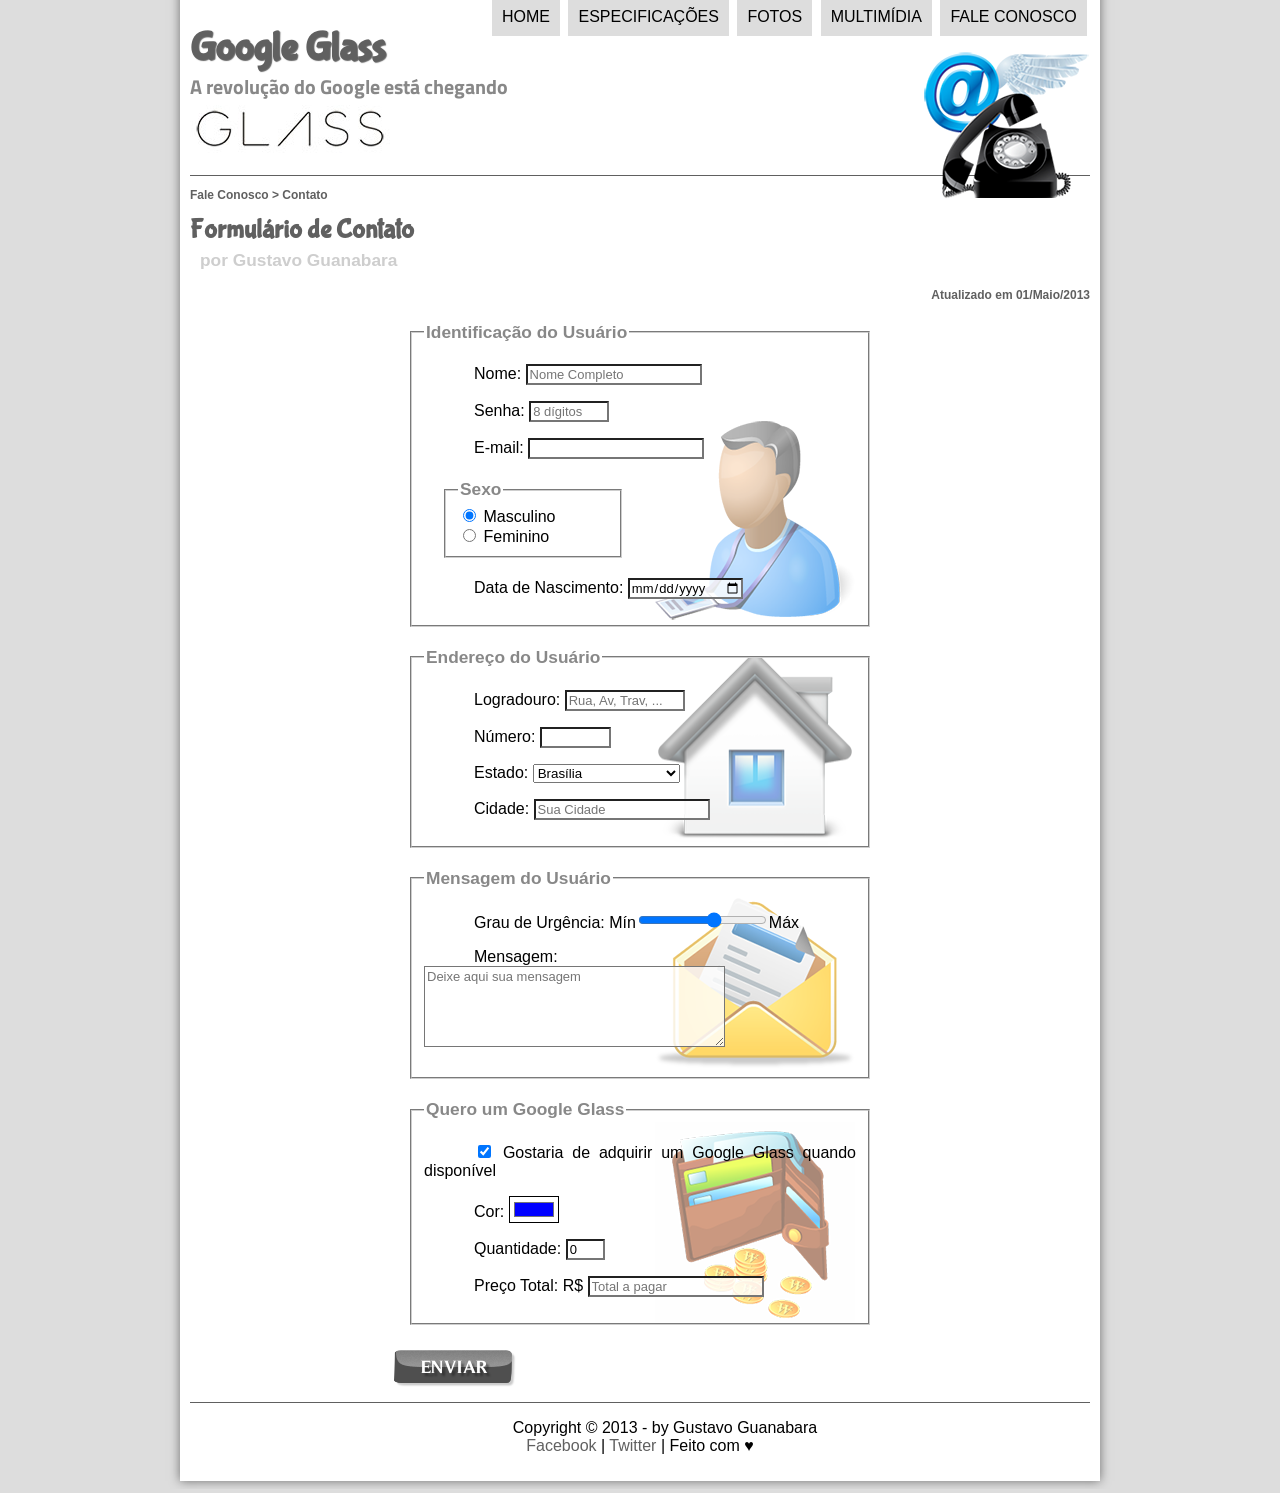
<file: fale-conosco.html>
<!DOCTYPE html>
<html lang="pt-br">
<head>
    <meta charset="UTF-8"/>
    <title>Tudo sobre o Google Glass</title>
    <link rel="stylesheet"  href="_css/estilo.css"/>
    <link rel="stylesheet"  href="_css/form.css"/>
    <script lang="javascript" src="_javascript/funcoes.js"></script>
    <script>
        function calc_total() {
            var qtd = parseInt(document.getElementById('cQtd').value);
            tot = qtd * 1500;
            document.getElementById('cTot').value = tot;
        } 
    </script>
</head>

<body>
<div id="interface">
 
<header id="cabecalho">
   <hgroup>
    <h1>Google Glass</h1>
    <h2>A revolução do Google está chegando</h2>
  </hgroup>
   
<img id="icone" src="_imagens/contato.png"/>
<nav id="menu">
 <h1>Menu Principal</h1>
    <ul>
         <li onmouseover="mudaFoto('_imagens/home.png')" onmouseout="mudaFoto('_imagens/contato.png')"><a href="index.html">Home</a></li>
         <li onmouseover="mudaFoto('_imagens/especificacoes.png')" onmouseout="mudaFoto('_imagens/contato.png')"><a href="specs.html">Especificações</a></li>
         <li onmouseover="mudaFoto('_imagens/fotos.png')" onmouseout="mudaFoto('_imagens/contato.png')"><a href="fotos.html">Fotos</a></li>
         <li onmouseover="mudaFoto('_imagens/multimidia.png')" onmouseout="mudaFoto('_imagens/contato.png')"><a href="multimidia.html">Multimídia</a></li>
         <li onmouseover="mudaFoto('_imagens/contato.png')" onmouseout="mudaFoto('_imagens/contato.png')"><a href="fale-conosco.html">Fale conosco</a></li>
    </ul>
</nav>
</header>

<section id="corpo-full">
    <article id="noticia-principal">
        <header id="cabecalho-artigo">
            <hgroup>
                <h3>Fale Conosco > Contato</h3>
                <h1>Formulário de Contato</h1>
                <h2>por Gustavo Guanabara</h2>
                <h3 class="direita">Atualizado em 01/Maio/2013</h3>
            </hgroup>
        </header>
        
<form method="post" id="fContato" action="mailto:rogerio_dsouza@hotmail.com" oninput="calc_total();">
<fieldset id="usuario"><legend>Identificação do Usuário</legend>
    <p><label for="cNome">Nome: </label>
    <input type="text" name="tNome" id="cNome" size="20" maxlength="30" placeholder="Nome Completo"/></p>
    <p><label for="cSenha">Senha: </label>
    <input type="password" name="tSenha" id="cSenha" size="8" maxlength="8" placeholder="8 dígitos"/></p>
    <p><label for="cMail">E-mail: </label>
    <input type="email" name="tMail" id="cMail" size="20" maxlength="40"/></p>
    <fieldset id="sexo"><legend>Sexo</legend>
        <input type="radio" name="tSexo" id="cMasc" checked/> <label for="cMasc">Masculino</label><br/>
        <input type="radio" name="tSexo" id="cFem" /> <label for="cFem">Feminino</label>
    </fieldset>
    <p>Data de Nascimento: <input type="date" name="tNasc" id="cNasc"/></p>
</fieldset>

<fieldset id="endereco"><legend>Endereço do Usuário</legend>
    <p><label for="cRua">Logradouro: </label>
    <input type="text" name="tRua" id="cRua" size="13" maxlength="80" placeholder="Rua, Av, Trav, ..."/></p>
    <p><label for="cNum">Número: </label>
    <input type="number" name="tNum" id="cNum" min="0" max="99999"/></p>
    <p><label for="cEst">Estado:</label>
    <select name="tEst" id="cEst">
       <optgroup label="Região Sudeste">
            <option value="RJ">Rio de Janeiro</option>
            <option value="SP">São Paulo</option>
            <option value="MG">Minas Gerais</option>
        </optgroup>
        <optgroup label="Região Sul">
            <option value="PR">Paraná</option>
            <option value="SC">Santa Catarina</option>
            <option value="RS">Rio Grande do Sul</option>
        </optgroup>
        <optgroup label="Região Centro-Oeste">
            <option value="BSB" selected>Brasília</option>
        </optgroup>
        
    </select></p>
    <p><label for="cCid">Cidade:</label>
    <input type="text" name="tCid" id="cCid" maxlength="40" size="20" placeholder="Sua Cidade" list="cidades"/></p>
    <datalist id="cidades">
        <option value="Rio de Janeiro"></option>
        <option value="Nova Iguaçu"></option>
        <option value="Niterói"></option>
        <option value="Belford Roxo"></option>
    </datalist>
</fieldset>

<fieldset id="mensagem"><legend>Mensagem do Usuário</legend>
    <p><label for="cUrg">Grau de Urgência:</label>
        Mín<input type="range" name="tUrg" id="cUrg" min="0" max="10" step="2"/>Máx</p>
    <p><label for="cMsg">Mensagem:</label>
    <textarea name="tMsg" id="cMsg" cols="35" rows="5" placeholder="Deixe aqui sua mensagem"></textarea></p>
</fieldset>

<fieldset id="pedido"><legend>Quero um Google Glass</legend>
    <p><input type="checkbox" name="tPed" id="cPed" checked/>
    <label for="cPed">Gostaria de adquirir um Google Glass quando disponível</label></p>
    <p><label for="cCor">Cor:</label>
    <input type="color" name="tCor" id="cCor" value="#0000FF"/></p>
    <p><label for="cQtd">Quantidade:</label>
    <input type="number" name="tQtd" id="cQtd" min="0" max="5" value="0"/></p>
    <p><label for="cTot">Preço Total: R$</label>
    <input type="text" name="tTot" id="cTot" placeholder="Total a pagar" readonly/></p>
</fieldset>

 <input type="image" name="tEnviar" src="_imagens/botao-enviar.png"/>

 </form>

 </article>
</section>

<footer id="rodape">
<p>Copyright &copy; 2013 - by Gustavo Guanabara<br/>
<a href="http://facebook.com/cursosemvideo" target="_blank">Facebook</a> | 
<a href="http://twitter.com/cursosemvideo" target="_blank">Twitter</a> | Feito com &hearts;</p>
</footer>
</div>
</body> 
</html>
</file>
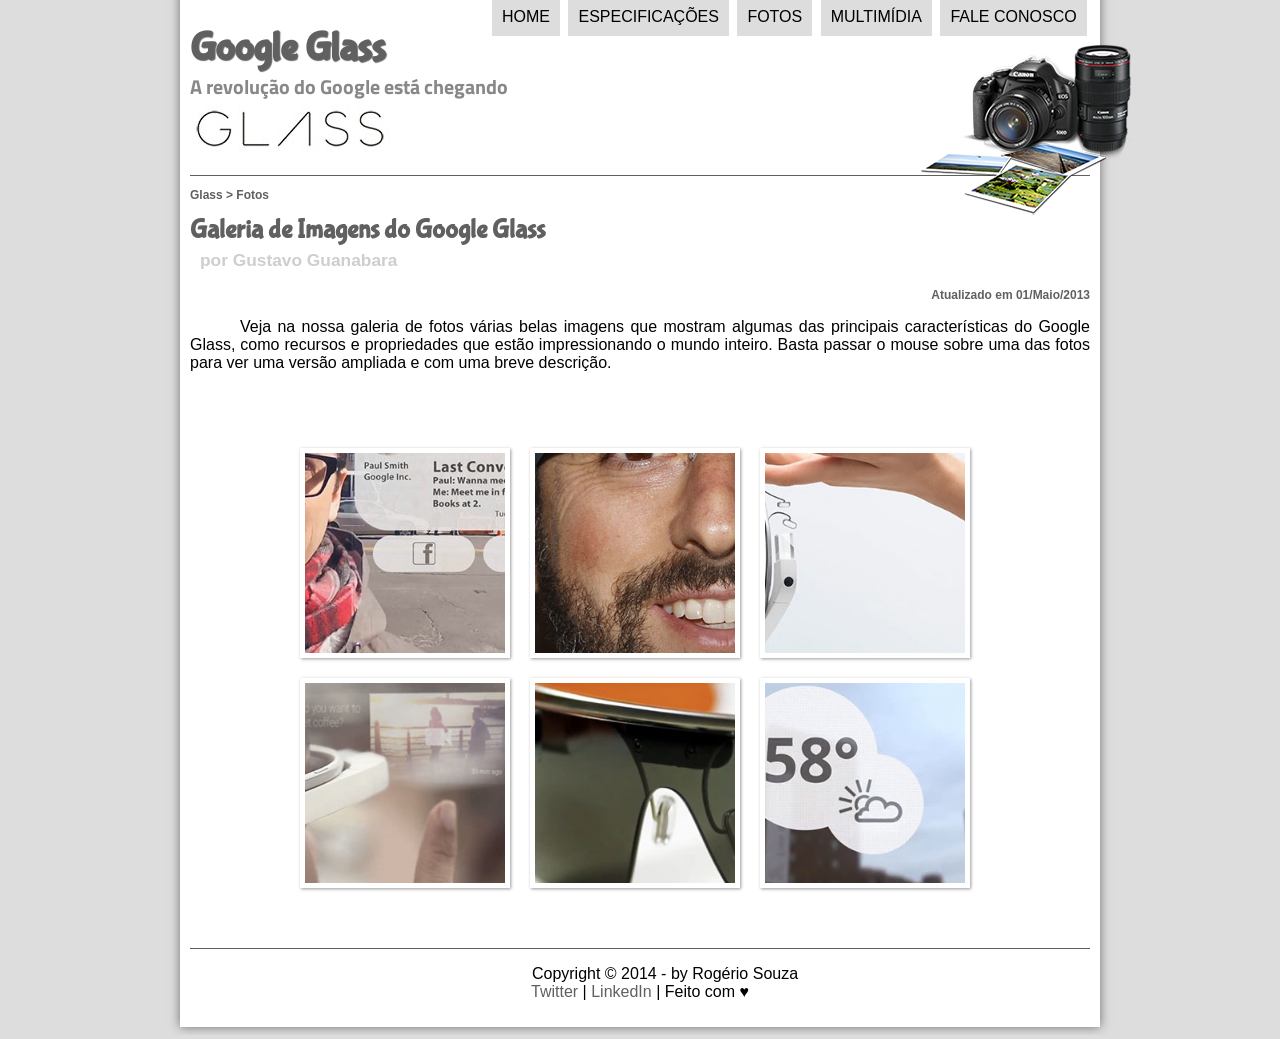
<file: fotos.html>
<!DOCTYPE html>
<html lang="pt-br">
<head>
    <meta charset="UTF-8"/>
    <title>Tudo sobre o Google Glass</title>
    <link rel="stylesheet"  href="_css/estilo.css"/>
    <link rel="stylesheet"  href="_css/fotos.css"/>
    <script lang="javascript" src="_javascript/funcoes.js"></script>
</head>

<body>
<div id="interface">
 
<header id="cabecalho">
   <hgroup>
    <h1>Google Glass</h1>
    <h2>A revolução do Google está chegando</h2>
  </hgroup>
   
<img id="icone" src="_imagens/fotos.png"/>
<nav id="menu">
 <h1>Menu Principal</h1>
    <ul>
         <li onmouseover="mudaFoto('_imagens/home.png')" onmouseout="mudaFoto('_imagens/fotos.png')"><a href="index.html">Home</a></li>
         <li onmouseover="mudaFoto('_imagens/especificacoes.png')" onmouseout="mudaFoto('_imagens/fotos.png')"><a href="specs.html">Especificações</a></li>
         <li onmouseover="mudaFoto('_imagens/fotos.png')" onmouseout="mudaFoto('_imagens/fotos.png')"><a href="fotos.html">Fotos</a></li>
         <li onmouseover="mudaFoto('_imagens/multimidia.png')" onmouseout="mudaFoto('_imagens/fotos.png')"><a href="multimidia.html">Multimídia</a></li>
         <li onmouseover="mudaFoto('_imagens/contato.png')" onmouseout="mudaFoto('_imagens/fotos.png')"><a href="fale-conosco.html">Fale conosco</a></li>
    </ul>
</nav>
</header>

<section id="corpo-full">
    <article id="noticia-principal">
        <header id="cabecalho-artigo">
            <hgroup>
                <h3>Glass > Fotos</h3>
                <h1>Galeria de Imagens do Google Glass</h1>
                <h2>por Gustavo Guanabara</h2>
                <h3 class="direita">Atualizado em 01/Maio/2013</h3>
            </hgroup>
        </header>

<p>Veja na nossa galeria de fotos várias belas imagens que mostram algumas das principais características do Google Glass, como recursos e propriedades que estão impressionando o mundo inteiro. Basta passar o mouse sobre uma das fotos para ver uma versão ampliada e com uma breve descrição.</p>

<ul id="album-fotos">
    <li id="foto01"><span>Agenda e lembretes</span></li>
    <li id="foto02"><span>Sergey Brin usando o Glass</span></li>
    <li id="foto03"><span>Leve e compacto</span></li>
    <li id="foto04"><span>Sensação de uma tela de 50"</span></li>
    <li id="foto05"><span>Vários tipos de lente</span></li>
    <li id="foto06"><span>Informações importantes</span></li>
</ul>
   
    </article>
</section>

<footer id="rodape">
<p>Copyright &copy; 2014 - by Rogério Souza<br/>
<a href="https://twitter.com/roggeriod" target="_blank">Twitter</a> | 
<a href="http://br.linkedin.com/pub/rogerio-souza/85/6b6/953/" target="_blank">LinkedIn</a> | Feito com &hearts;</p>
</footer>
</div>
</body> 
</html>
</file>
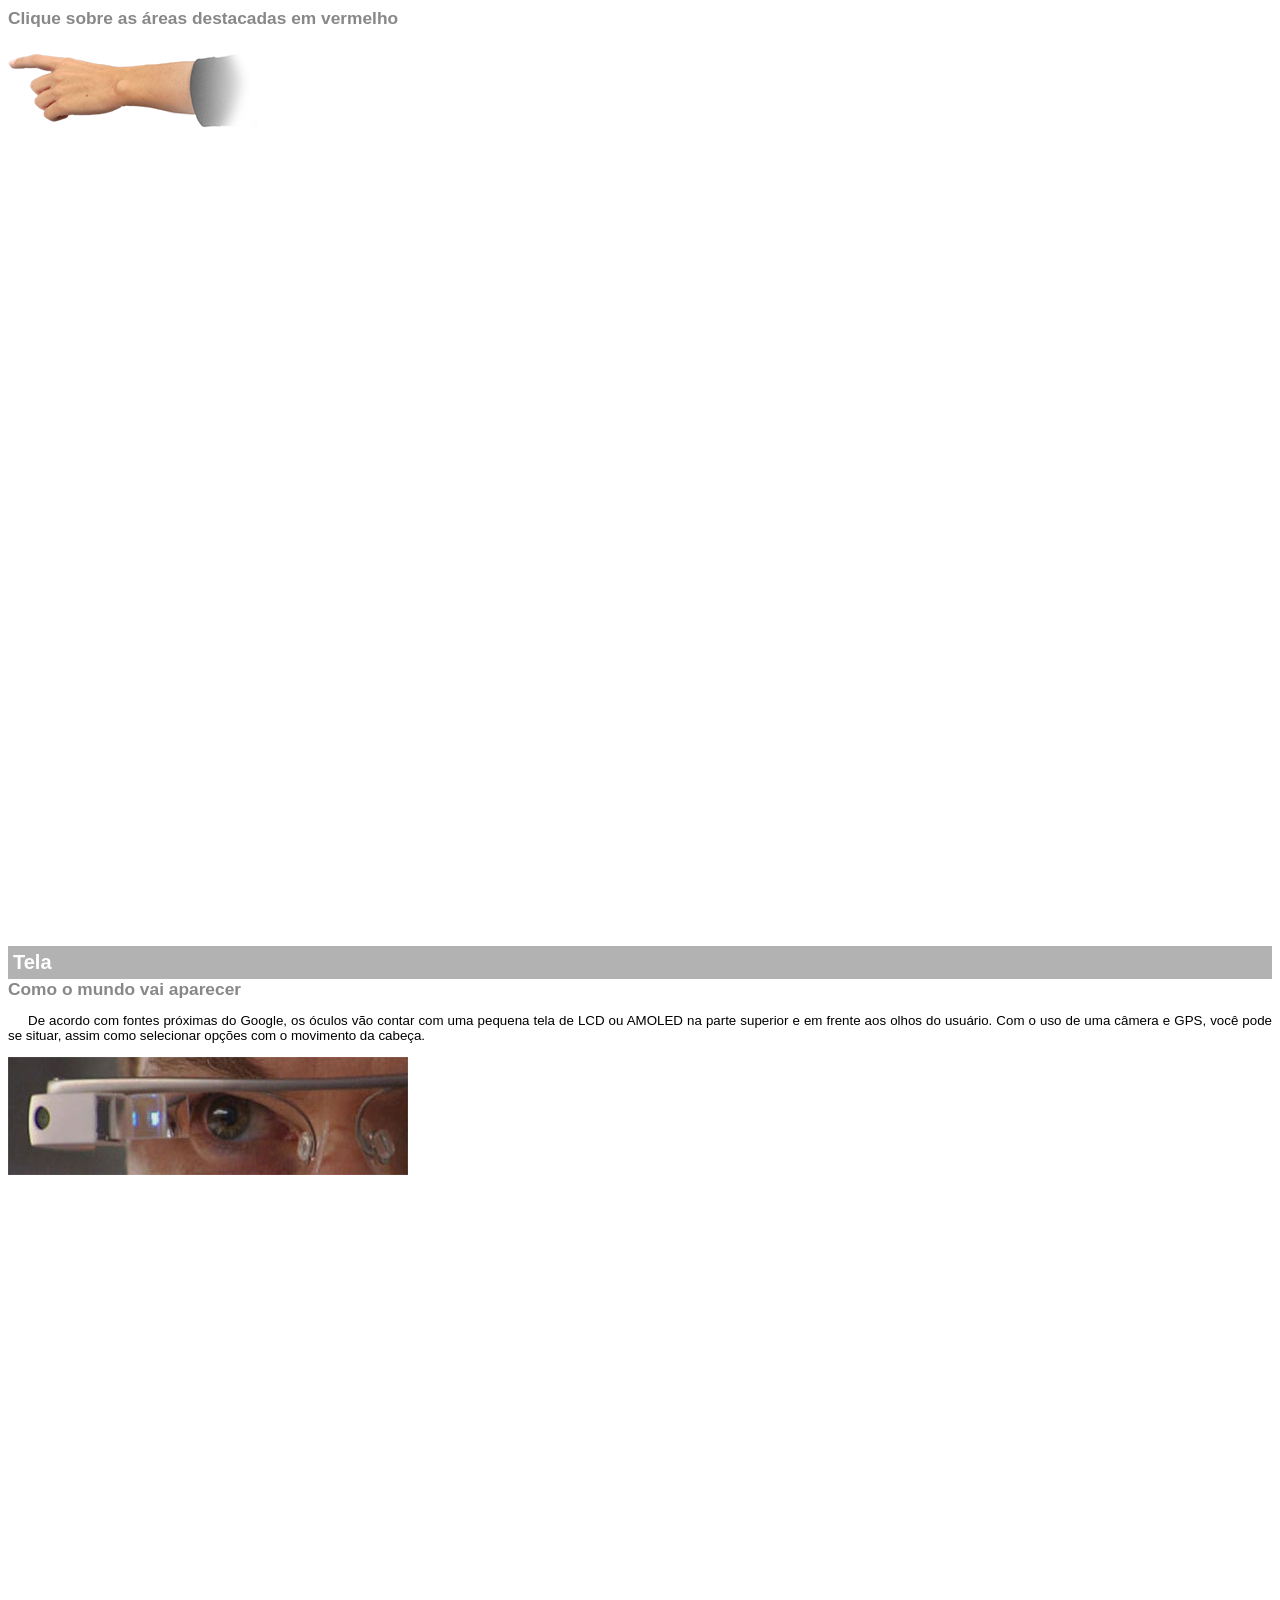
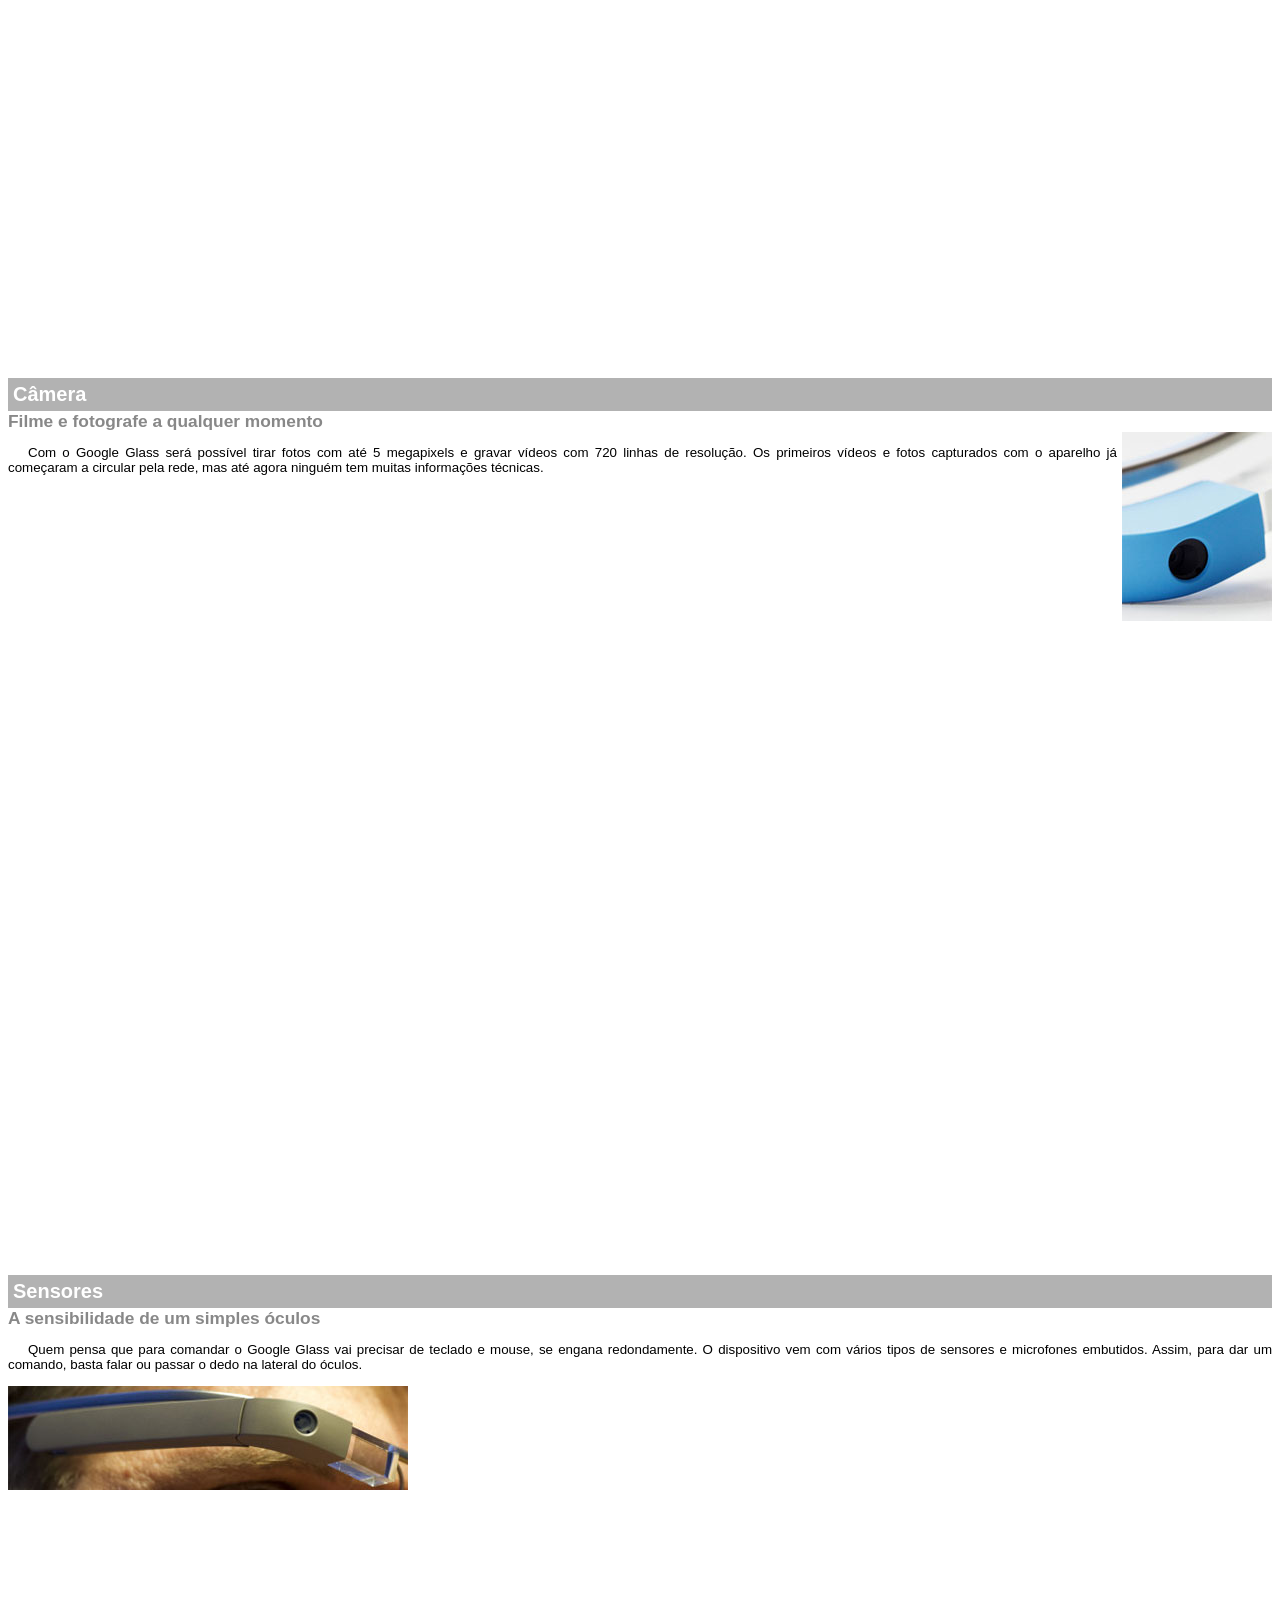
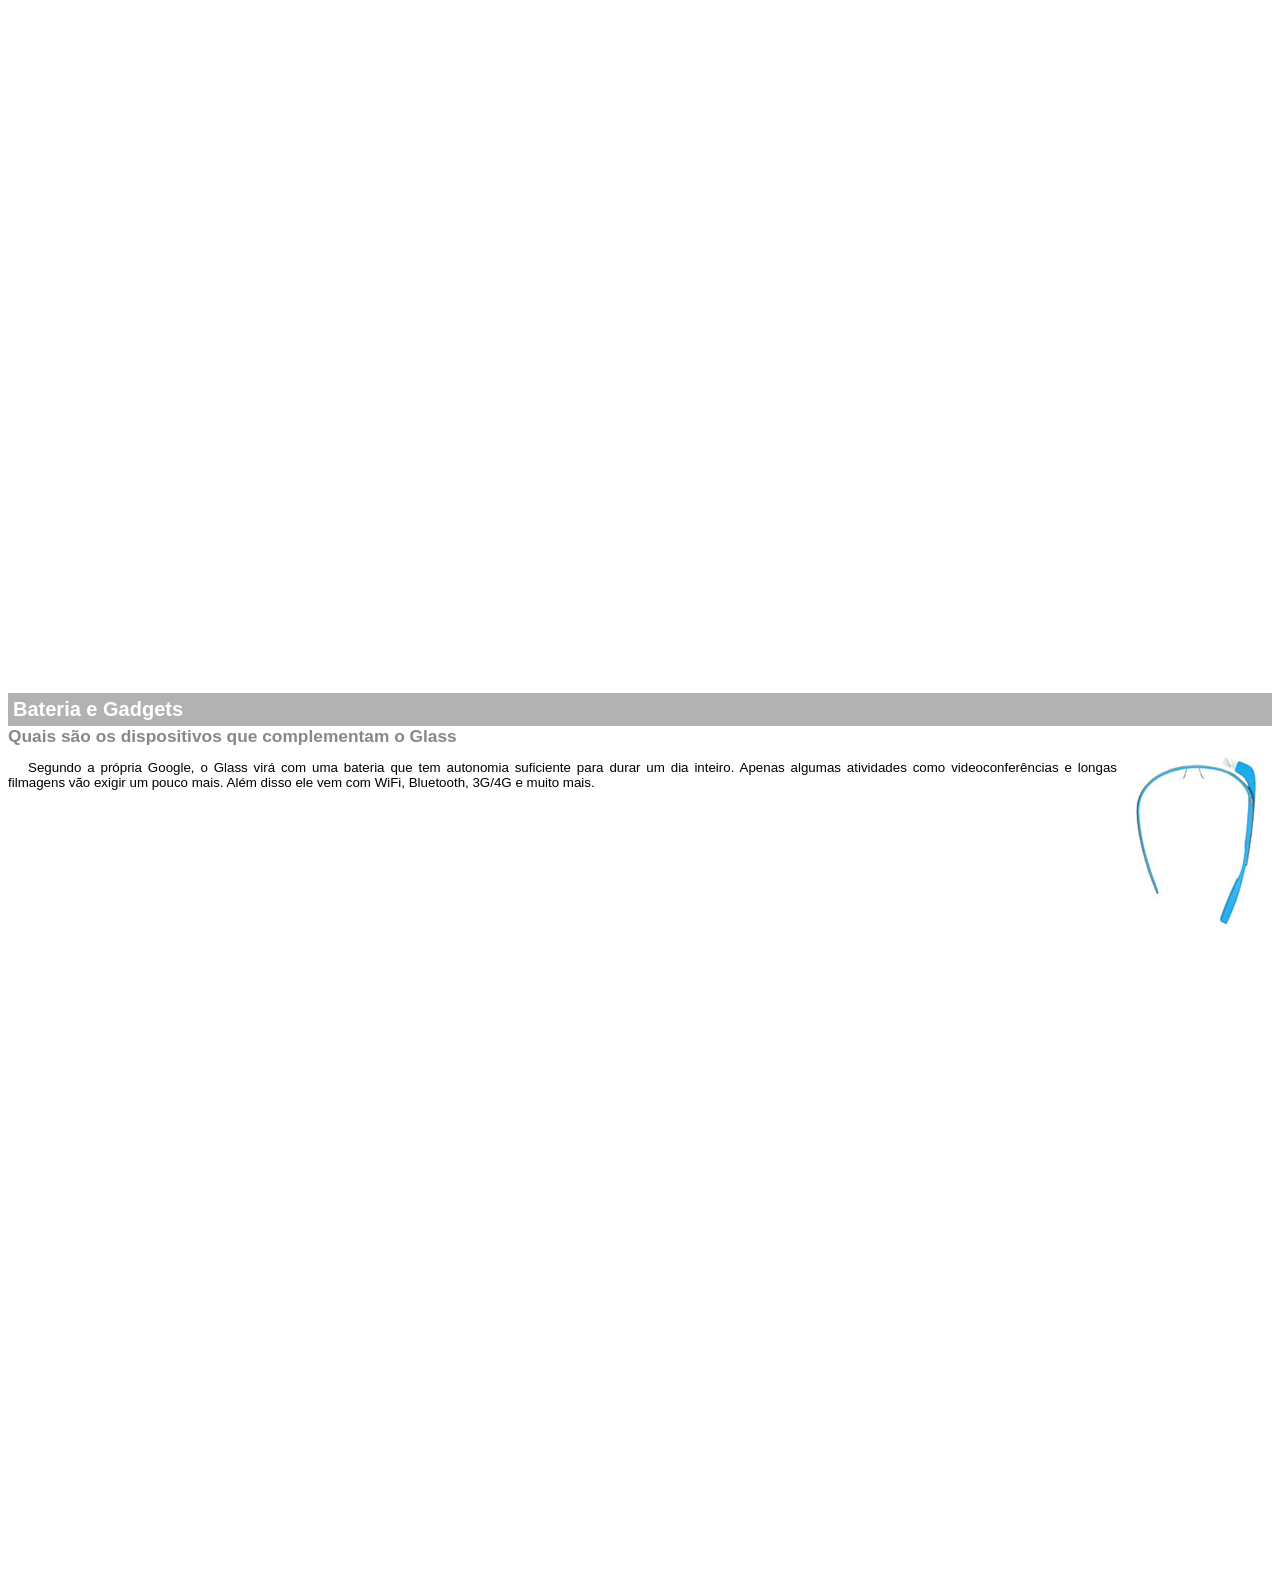
<file: google-glass.html>
<!DOCTYPE html>
<html>
<head>
    <meta charset="UTF-8"/>
    <title>Informações sobre o Google Glass</title>
    <style>
        body {
            font-family: Arial;
            font-size: 10pt;
        }
        p {
            text-align: justify;
            text-indent: 20px;
        }
        article h1 {
            font-size: 15pt;
            color: #ffffff;
            background-color: rgba(0,0,0,.3);
            padding: 5px;
            margin: 0px;
        }
        article h2 {
            font-size: 13pt;
            color: #888888;
            margin: 0px;
        }
        article {
            margin-bottom: 800px;
        }
        
        img.img-dir {
            display: block;
            float: right;
            margin-left: 5px;
        }
    </style>
 </head>

<body>

<article id="topo">
<header>
    <h2>Clique sobre as áreas destacadas em vermelho</h2>
</header>
<img src="_imagens/mao.png" alt="Mão apontando para esquerda"/>
</article>

<article id="tela">
<header>
    <h1>Tela</h1>
    <h2>Como o mundo vai aparecer</h2>
</header>
<p>De acordo com fontes próximas do Google, os óculos vão contar com uma pequena tela de LCD ou AMOLED na parte superior e em frente aos olhos do usuário. Com o uso de uma câmera e GPS, você pode se situar, assim como selecionar opções com o movimento da cabeça.</p>
<img src="_imagens/det-tela.jpg" alt="Tela do Google Glass"/>
</article>

<article id="camera">
<header>
    <h1>Câmera</h1>
    <h2>Filme e fotografe a qualquer momento</h2>
</header>
<img src="_imagens/det-camera.jpg" class="img-dir" alt="Cãmera do Google Glass"/>
<p>Com o Google Glass será possível tirar fotos com até 5 megapixels e gravar vídeos com 720 linhas de resolução. Os primeiros vídeos e fotos capturados com o aparelho já começaram a circular pela rede, mas até agora ninguém tem muitas informações técnicas.</p></article>

<article id="sensores">
<header>
    <h1>Sensores</h1>
    <h2>A sensibilidade de um simples óculos</h2>
</header>
<p>Quem pensa que para comandar o Google Glass vai precisar de teclado e mouse, se engana redondamente. O dispositivo vem com vários tipos de sensores e microfones embutidos. Assim, para dar um comando, basta falar ou passar o dedo na lateral do óculos.</p>
<img src="_imagens/det-touch.jpg" alt="Sensores do Goolgle Glass"/>
</article>

<article id="gadgets">
<header>
    <h1>Bateria e Gadgets</h1>
    <h2>Quais são os dispositivos que complementam o Glass</h2>
</header>
<img src="_imagens/det-bateria.jpg"  class="img-dir" alt="Bateria e Gadgets do Google Glass"/>
<p>Segundo a própria Google, o Glass virá com uma bateria que tem autonomia suficiente para durar um dia inteiro. Apenas algumas atividades como videoconferências e longas filmagens vão exigir um pouco mais. Além disso ele vem com WiFi, Bluetooth, 3G/4G e muito mais.</p>
</article>

</body>
</html>
</file>
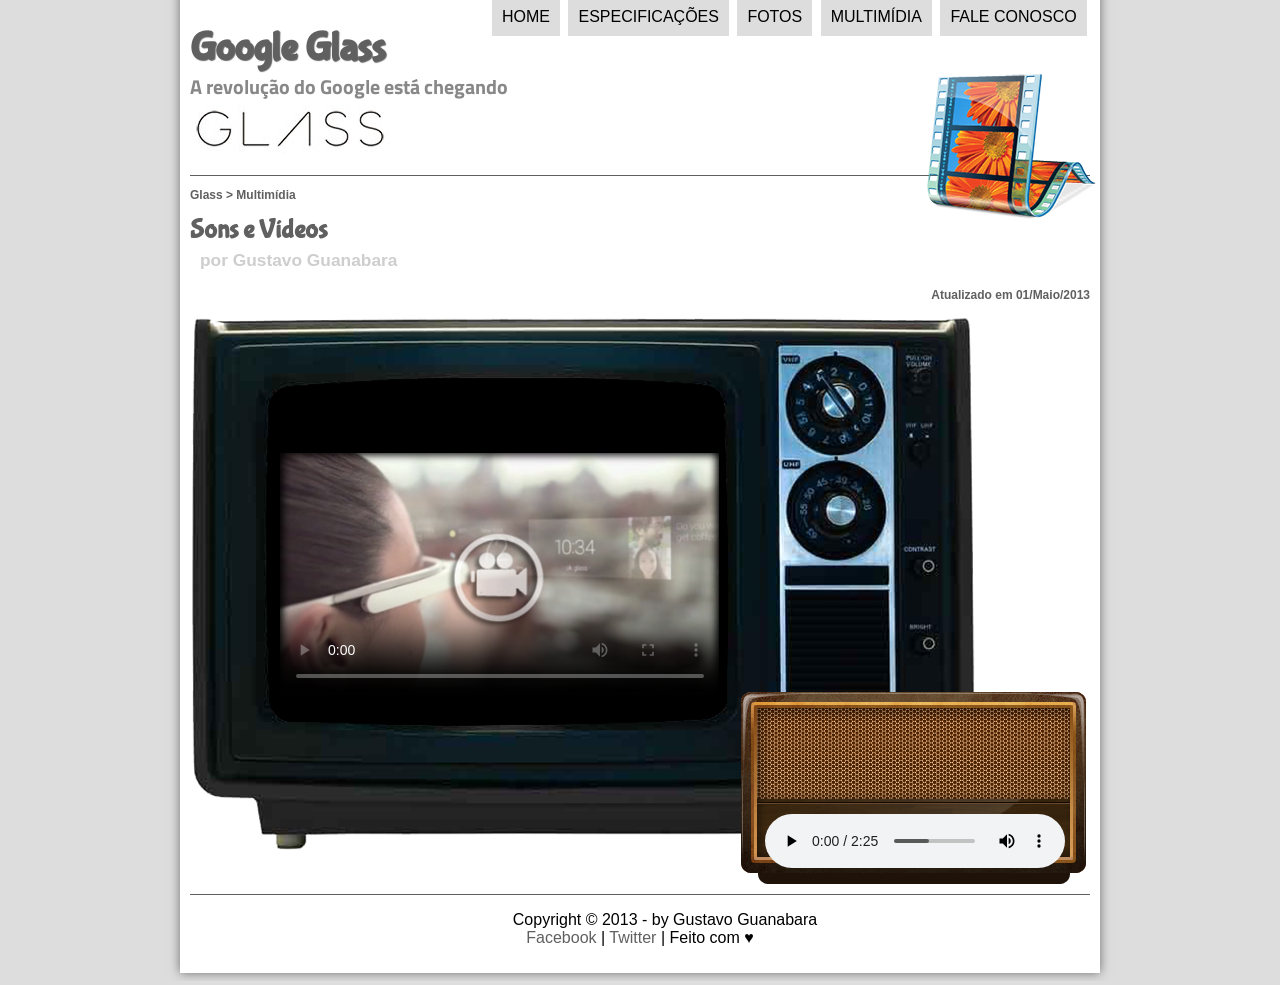
<file: multimidia.html>
<!DOCTYPE html>
<html lang="pt-br">
<head>
    <meta charset="UTF-8"/>
    <title>Tudo sobre o Google Glass</title>
    <link rel="stylesheet"  href="_css/estilo.css"/>
    <link rel="stylesheet"  href="_css/media.css"/>
    <script lang="javascript" src="_javascript/funcoes.js"></script>
</head>

<body>
<div id="interface">
 
<header id="cabecalho">
   <hgroup>
    <h1>Google Glass</h1>
    <h2>A revolução do Google está chegando</h2>
  </hgroup>
   
<img id="icone" src="_imagens/multimidia.png"/>
<nav id="menu">
 <h1>Menu Principal</h1>
    <ul>
         <li onmouseover="mudaFoto('_imagens/home.png')" onmouseout="mudaFoto('_imagens/multimidia.png')"><a href="index.html">Home</a></li>
         <li onmouseover="mudaFoto('_imagens/especificacoes.png')" onmouseout="mudaFoto('_imagens/multimidia.png')"><a href="specs.html">Especificações</a></li>
         <li onmouseover="mudaFoto('_imagens/fotos.png')" onmouseout="mudaFoto('_imagens/multimidia.png')"><a href="fotos.html">Fotos</a></li>
         <li onmouseover="mudaFoto('_imagens/multimidia.png')" onmouseout="mudaFoto('_imagens/multimidia.png')"><a href="multimidia.html">Multimídia</a></li>
         <li onmouseover="mudaFoto('_imagens/contato.png')" onmouseout="mudaFoto('_imagens/multimidia.png')"><a href="fale-conosco.html">Fale conosco</a></li>
    </ul>
</nav>
</header>

<section id="corpo-full">
    <article id="noticia-principal">
        <header id="cabecalho-artigo">
            <hgroup>
                <h3>Glass > Multimídia</h3>
                <h1>Sons e Vídeos</h1>
                <h2>por Gustavo Guanabara</h2>
                <h3 class="direita">Atualizado em 01/Maio/2013</h3>
            </hgroup>
        </header>
    <div id="tv-radio">
        <audio id="musica" controls="controls">
            <source src="_media/hello-dolly.mp3" type="audio/mpeg"/>
            <source src="" type="audio/x-aac">
            <source src="" type="audio/ogg">
            Desculpe, mas não foi possível carregar o áudio.
        </audio>
        <video id="filme" controls="controls" poster="_imagens/video-mini03.jpg">
           <source src="_media/getting-started.mp4" type="video/mp4"/>
           <source src="" type="video/webm"/>
           <source src="" type="video/ogg"> 
           Desculpe, mas não foi possível carregar o vídeo.
        </video>
    </div>

    </article>
</section>

<footer id="rodape">
<p>Copyright &copy; 2013 - by Gustavo Guanabara<br/>
<a href="http://facebook.com/cursosemvideo" target="_blank">Facebook</a> | 
<a href="http://twitter.com/cursosemvideo" target="_blank">Twitter</a> | Feito com &hearts;</p>
</footer>
</div>
</body> 
</html>
</file>
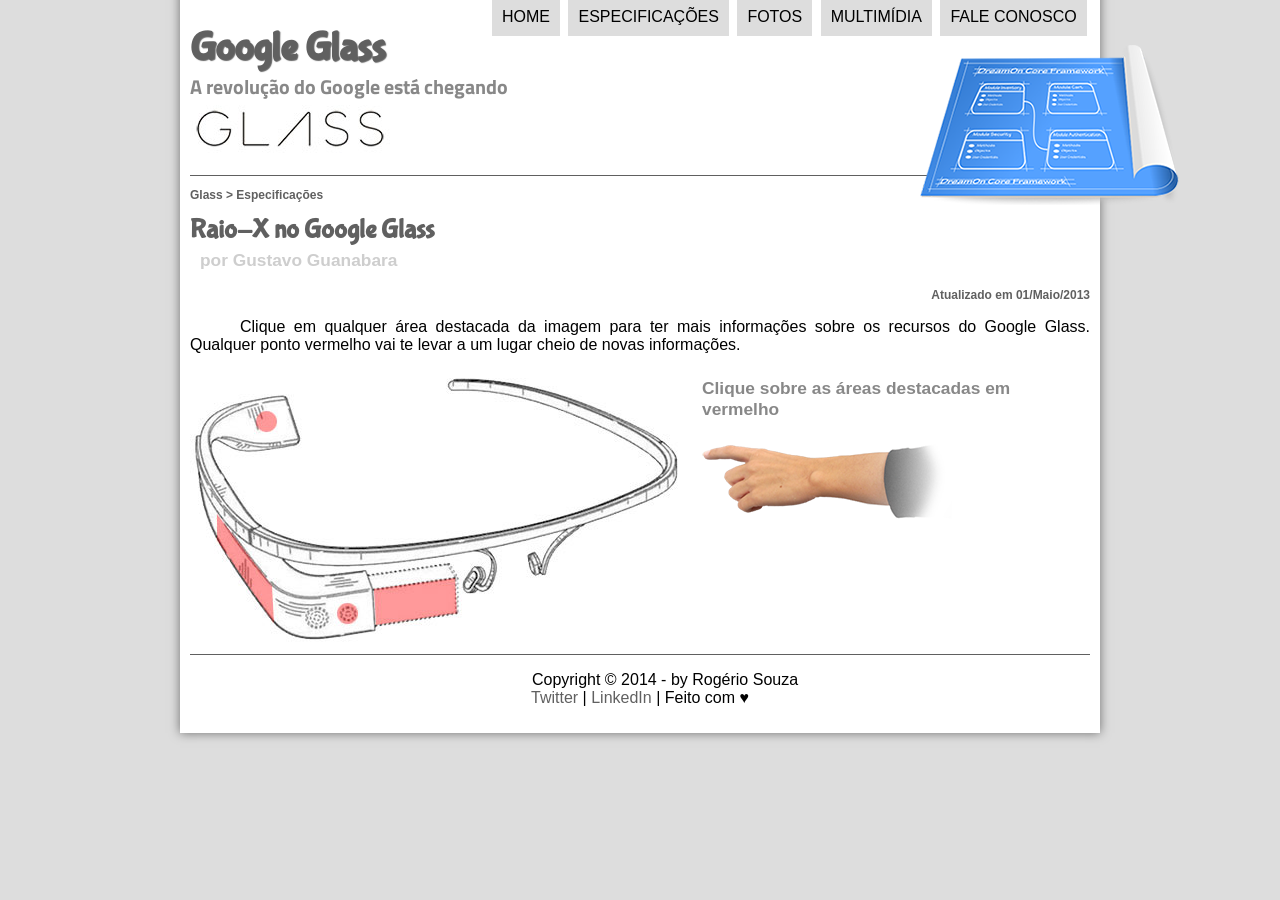
<file: specs.html>
<!DOCTYPE html>
<html lang="pt-br">
<head>
    <meta charset="UTF-8"/>
    <title>Tudo sobre o Google Glass</title>
    <link rel="stylesheet"  href="_css/estilo.css"/>
    <link rel="stylesheet" href="_css/specs.css"/>
    <script lang="javascript" src="_javascript/funcoes.js"></script>
</head>

<body>
<div id="interface">
 
<header id="cabecalho">
   <hgroup>
    <h1>Google Glass</h1>
    <h2>A revolução do Google está chegando</h2>
  </hgroup>
   
<img id="icone" src="_imagens/especificacoes.png"/>
<nav id="menu">
 <h1>Menu Principal</h1>
    <ul>
         <li onmouseover="mudaFoto('_imagens/home.png')" onmouseout="mudaFoto('_imagens/especificacoes.png')"><a href="index.html">Home</a></li>
         <li onmouseover="mudaFoto('_imagens/especificacoes.png')" onmouseout="mudaFoto('_imagens/especificacoes.png')"><a href="specs.html">Especificações</a></li>
         <li onmouseover="mudaFoto('_imagens/fotos.png')" onmouseout="mudaFoto('_imagens/especificacoes.png')"><a href="fotos.html">Fotos</a></li>
         <li onmouseover="mudaFoto('_imagens/multimidia.png')" onmouseout="mudaFoto('_imagens/especificacoes.png')"><a href="multimidia.html">Multimídia</a></li>
         <li onmouseover="mudaFoto('_imagens/contato.png')" onmouseout="mudaFoto('_imagens/especificacoes.png')"><a href="fale-conosco.html">Fale conosco</a></li>
    </ul>
</nav>
</header>

<section id="corpo-full">
    <article id="noticia-principal">
        <header id="cabecalho-artigo">
            <hgroup>
                <h3>Glass > Especificações</h3>
                <h1>Raio-X no Google Glass</h1>
                <h2>por Gustavo Guanabara</h2>
                <h3 class="direita">Atualizado em 01/Maio/2013</h3>
            </hgroup>
        </header>

<p>Clique em qualquer área destacada da imagem para ter mais informações sobre os recursos do Google Glass. Qualquer ponto vermelho vai te levar a um lugar cheio de novas informações.</p>

<section id="conteudo">
    <img src="_imagens/glass-esquema-marcado.jpg" usemap="#meumapa"/>
    <map name="meumapa">
        <area shape="rect" coords="178,193,266,255" href="google-glass.html#tela" target="janela"/>
        <area shape="circle" coords="158,243,11" href="google-glass.html#camera" target="janela"/>
        <area shape="circle" coords="76,52,10" href="google-glass.html#gadgets" target="janela" />
        <area shape="poly" coords="28,146,81,217,82,250,26,165" href="google-glass.html#sensores" target="janela" />
    </map>
    <iframe src="google-glass.html" name="janela" id="frame-spec"></iframe>
</section>
    </article>
</section>

<footer id="rodape">
<p>Copyright &copy; 2014 - by Rogério Souza<br/>
<a href="https://twitter.com/roggeriod" target="_blank">Twitter</a> | 
<a href="http://br.linkedin.com/pub/rogerio-souza/85/6b6/953/" target="_blank">LinkedIn</a> | Feito com &hearts;</p>
</footer>
</div>
</body> 
</html>
</file>
<file: _css/estilo.css>
@charset "UTF-8";
@import url(http://fonts.googleapis.com/css?family=Titillium+Web);
@font-face {
    font-family: 'FonteLogo';
    src: url("../_fonts/bubblegum-sans-regular.otf");
}

body {
      font-family: Arial, sans-serif;
      background-color: #dddddd;
      color: rgba(0,0,0,1);
}

div#interface {
    width: 900px;
    background-color: #ffffff;
    margin: -20px auto 0px auto;
    box-shadow: 0px 0px 10px rgba(0,0,0,.5);
    padding: 10px;
}
    
p {
   text-align: justify;
   text-indent: 50px;
}

a {
    color: #606060;
    text-decoration: none;
}

a:hover {
    text-decoration: underline;
}

header#cabecalho img#icone {
    position: absolute;
    left: 920px;
    top: 45px;
}

header#cabecalho {
    border-bottom: 1px #606060 solid;
    height: 150px;
    background: url("../_imagens/glass-logo-peq.jpg") no-repeat 0px 80px;
    
}

header#cabecalho h1 {
    font-family: 'FonteLogo', sans-serif;
    font-size: 30pt;
    color: #606060;
    text-shadow: 1px 1px 1px rgba(0,0,0,.6);
    padding: 0px;
    margin-bottom: 0px;
}

header#cabecalho h2 {
    font-family: 'Titillium Web', sans-serif;
    color: #888888;
    font-size: 15pt;
    padding: 0px;
    margin-top: 0px;
}

/* Formatação de imagens com legendas */

figure.foto-legenda {
    position: relative;
    border: 8px solid white;
    box-shadow: 1px 1px 4px black;
}

figure.foto-legenda img {
    width: 100%;
    height: 100%;
}

figure.foto-legenda figcaption {
    opacity: 0;
    position: absolute;
    top: 0px;
    background-color: rgba(0,0,0,0.4);
    color: white;
    width: 100%;
    height: 100%;
    padding: 10px;
    box-sizing: border-box;
    transition: opacity 1s;
        
}

figure.foto-legenda figcaption:hover {
    opacity: 1;
}

/* Formatação do Menu*/

nav#menu {
    display: block;
}

nav#menu ul {
    list-style: none;
    text-transform: uppercase;
    position: absolute;
    top: -20px;
    left: 450px;
}

nav#menu li {
    display: inline-block;
    background-color: #dddddd;
    padding: 10px;
    margin: 2px;
    transition: background-color 1s;
}

nav#menu li:hover {
    background-color: #606060;
}

nav#menu h1 {
    display: none;
}

nav#menu a {
    color: #000000;
    text-decoration: none;
}

nav#menu a:hover {
    color: #ffffff;
    text-decoration: underline;
}

section#corpo {
    display: block;
    width: 500px;
    float: left;
    border-right: 1px solid #606060;
    padding: 15px;
    
}

article#noticia-principal h2 {
    font-size: 13pt;
    color: #606060;
    background-color: #dddddd;
    padding: 5px 0px 5px 10px;
    margin: 10px 0px 10px 0px;
}

header#cabecalho-artigo h1 {
    font-family: 'FonteLogo', sans-serif;
    font-size: 20pt;
    color: #606060;
    margin-bottom: 0px;
    margin-top: 0px;
}

.direita {
    text-align: right;
}

header#cabecalho-artigo h2 {
    font-size: 13pt;
    color: #cecece;
    background-color: #ffffff;
    margin: 0px;
}

header#cabecalho-artigo h3 {
    font-size: 12px;
    color: #606060;
}

table#tabelaspec {
    border: 1px solid #606060;
    border-spacing: 0px;
    margin-left: auto;
    margin-right: auto;
}

table#tabelaspec td {
    border: 1px solid #606060;
    padding: 10px;
    text-align: center;
    vertical-align: middle;
}

table#tabelaspec td.ce {
    color: #ffffff;
    background-color: #606060;
    vertical-align: top;
    font-weight: bold;
}

table#tabelaspec td.cd {
    background-color: #cecece;
}

table#tabelaspec caption {
    color: #888888;
    font-size: 13pt;
    font-weight: bolder;
}

table#tabelaspec caption span {
    display: block;
    float: right;
    color: #000000;
    font-size: 8pt;
    margin-top: 10px;
    
}


aside#lateral {
    display: block;
    width: 340px;
    float: right;
    background-color: #dddddd;
    padding: 10px;
    margin-top: 10px;
    box-shadow: 2px 2px 2px rgba(0,0,0,.5);
}

aside#lateral h1 {
    font-family: 'FonteLogo', sans-serif;
    font-size: 20px;
    color: #606060;
    margin-top: 0px;
}

aside#lateral h2 {
    background-color: #606060;
    font-size: 13pt;
    color: #ffffff;
    padding: 5px;

}

footer#rodape {
    clear: both;
    border-top: 1px solid #606060;
}

footer#rodape p {
    text-align: center;
}
</file>
<file: _css/form.css>
@charset "UTF-8";

form {
    width: 500px;
    margin: auto;
}

input, textarea{
    font-family: sans-serif;
    font-weight: normal;
    font-size: 13px;
    background-color: rgba(255,255,255,.8);
}

input:hover, textarea:hover {
    background-color: #dddddd;
}

legend {
    color: #888888;
    font-weight: bold;
    font-size: 13pt;
    font-family: sans-serif;
}

fieldset {
    border-color: #cecece;
    margin: 20px;
}

fieldset#sexo {
    width: 150px;
}

fieldset#usuario {
    background: url("../_imagens/icone-contato.png") no-repeat 95% 95% ;
}

fieldset#endereco {
    background: url("../_imagens/icone-endereco.png") no-repeat 95% 95% ;
}

fieldset#mensagem {
    background: url("../_imagens/icone-mensagem.png") no-repeat 95% 95% ;
}

fieldset#pedido {
    background: url("../_imagens/icone-pagamento.png") no-repeat 95% 95% ;
}
</file>
<file: _css/fotos.css>
@charset "UTF-8";

ul#album-fotos {
    width: 700px;
    margin: 0 auto;
    padding: 50px;
    overflow: hidden;
    list-style: none;
}

ul#album-fotos li {
    float: left;
    width: 200px;
    height: 200px;
    margin: 10px;
    border: 5px solid #ffffff;
    background-color: #ffffff;
    box-shadow: 1px 1px 3px rgba(0,0,0,.4);
    -webkit-transition: all .4s ease-in;
}

ul#album-fotos li span {
    opacity: 0;
    color: #ffffff;
    text-shadow: 1px 1px 1px #000000;
    background-color: rgba(0,0,0,.3);
    font-size: 9pt;
    line-height: 370px;
    padding: 5px;
}

ul#album-fotos li:hover {
    -webkit-transform: scale(1.5);
}

ul#album-fotos li:hover span {
    opacity: 1;
}

ul#album-fotos li#foto01 {
    background: url('../_imagens/galeria-01.jpg') no-repeat;
    background-position: 50% 50%;
    background-size: 400px 400px;
    background-color: #ffffff;
}

ul#album-fotos li#foto01:hover {
    background-position: 0px 0px;
    background-size:  200px 200px;
}

ul#album-fotos li#foto02 {
    background: url('../_imagens/galeria-02.jpg') no-repeat;
    background-position: 50% 50%;
    background-size: 400px 400px;
    background-color: #ffffff;
}

ul#album-fotos li#foto02:hover {
    background-position: 0px 0px;
    background-size:  200px 200px;
}

ul#album-fotos li#foto03 {
    background: url('../_imagens/galeria-03.jpg') no-repeat;
    background-position: 50% 50%;
    background-size: 400px 400px;
    background-color: #ffffff;
}

ul#album-fotos li#foto03:hover {
    background-position: 0px 0px;
    background-size:  200px 200px;
}
ul#album-fotos li#foto04 {
    background: url('../_imagens/galeria-04.jpg') no-repeat;
    background-position: 50% 50%;
    background-size: 400px 400px;
    background-color: #ffffff;
}

ul#album-fotos li#foto04:hover {
    background-position: 0px 0px;
    background-size:  200px 200px;
}

ul#album-fotos li#foto05 {
    background: url('../_imagens/galeria-05.jpg') no-repeat;
    background-position: 50% 50%;
    background-size: 400px 400px;
    background-color: #ffffff;
}

ul#album-fotos li#foto05:hover {
    background-position: 0px 0px;
    background-size:  200px 200px;
}

ul#album-fotos li#foto06 {
    background: url('../_imagens/galeria-06.jpg') no-repeat;
    background-position: 50% 50%;
    background-size: 400px 400px;
    background-color: #ffffff;
}

ul#album-fotos li#foto06:hover {
    background-position: 0px 0px;
    background-size:  200px 200px;
}
</file>
<file: _css/media.css>
@charset "UTF-8";

div#tv-radio {
    width: 900px;
    height: 580px;
    margin: auto;
    background: url("../_imagens/radio-tv.png") no-repeat;
}

audio#musica {
    display: block;
    position: relative;
    left: 575px;
    top: 500px;
    width: 300px;
}

video#filme {
    display: block;
    position: relative;
    left: 90px;
    top: 85px;
    width: 440px;
}
</file>
<file: _css/specs.css>
@charset "UTF-8";

section#conteudo {
    width: 1000px;
    margin: auto;
}

iframe#frame-spec {
    width: 380px;
    height: 280px;
    border: none;
    overflow: hidden;
}

iframe#frame-spec::-webkit-scrollbar {
    display: none;
}
</file>
